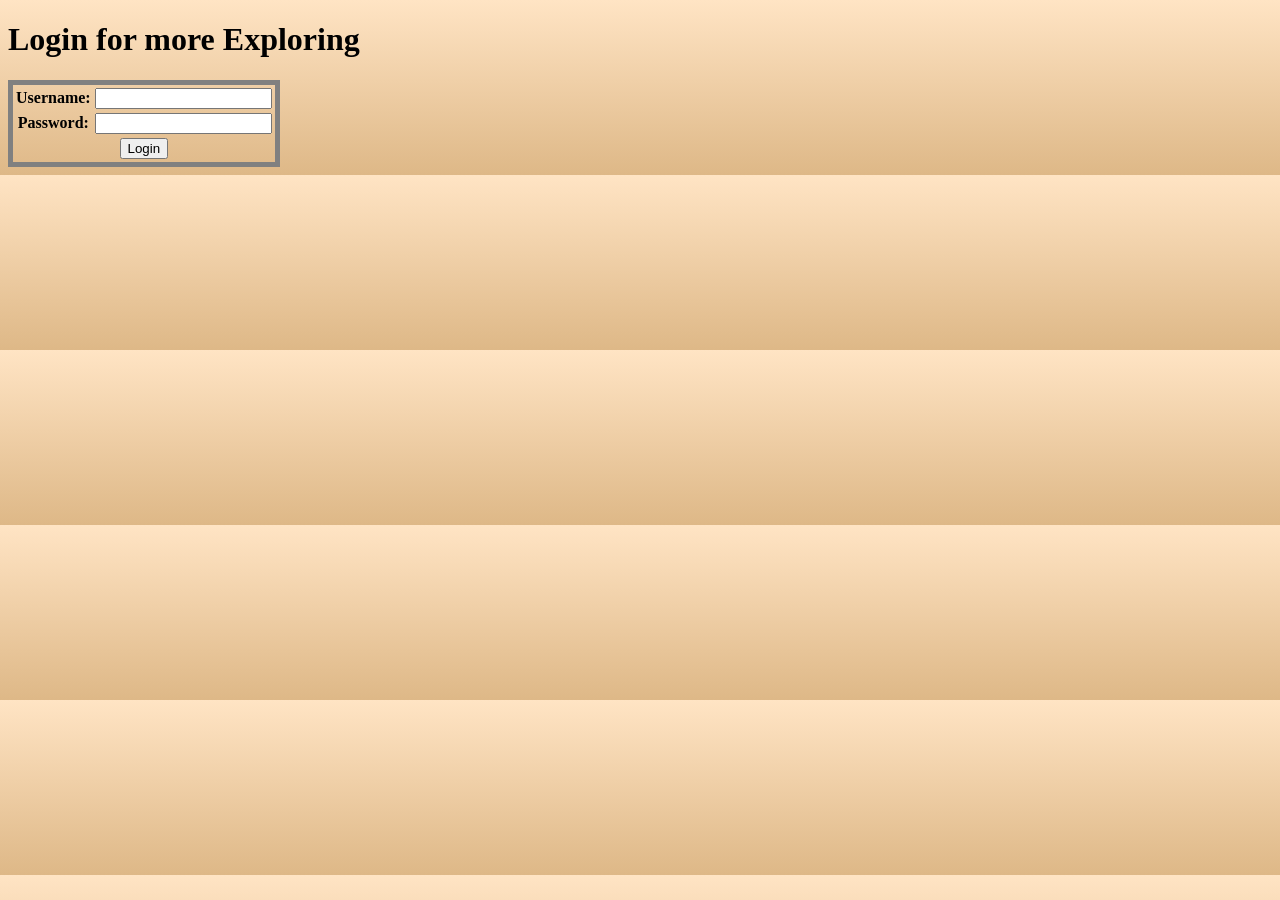
<file: login.html>
<!DOCTYPE html>
<html lang="en">
<head>
    <meta charset="UTF-8">
    <meta name="viewport" content="width=device-width, initial-scale=1.0">
    <title>Login hub</title>
    <style>
        table{
            border: 5px solid gray;

        }
        body{
            font-family: 'Times New Roman', Times, serif;
            background: linear-gradient(180deg, bisque, burlywood);
        }
    </style>
</head>
<body>
    <h1>Login for more Exploring</h1>
    <form action="get"></form>
    <table>
        <tr>
            <th>Username: </th>
            <td><input type="email"></td>
        </tr>
        <tr>
            <th>Password: </th>
            <td><input type="password"></td>
        </tr>
        <th colspan="2"><input type="submit" value="Login"></th>
    </table>
    </form>
</body>
</html>
</file>
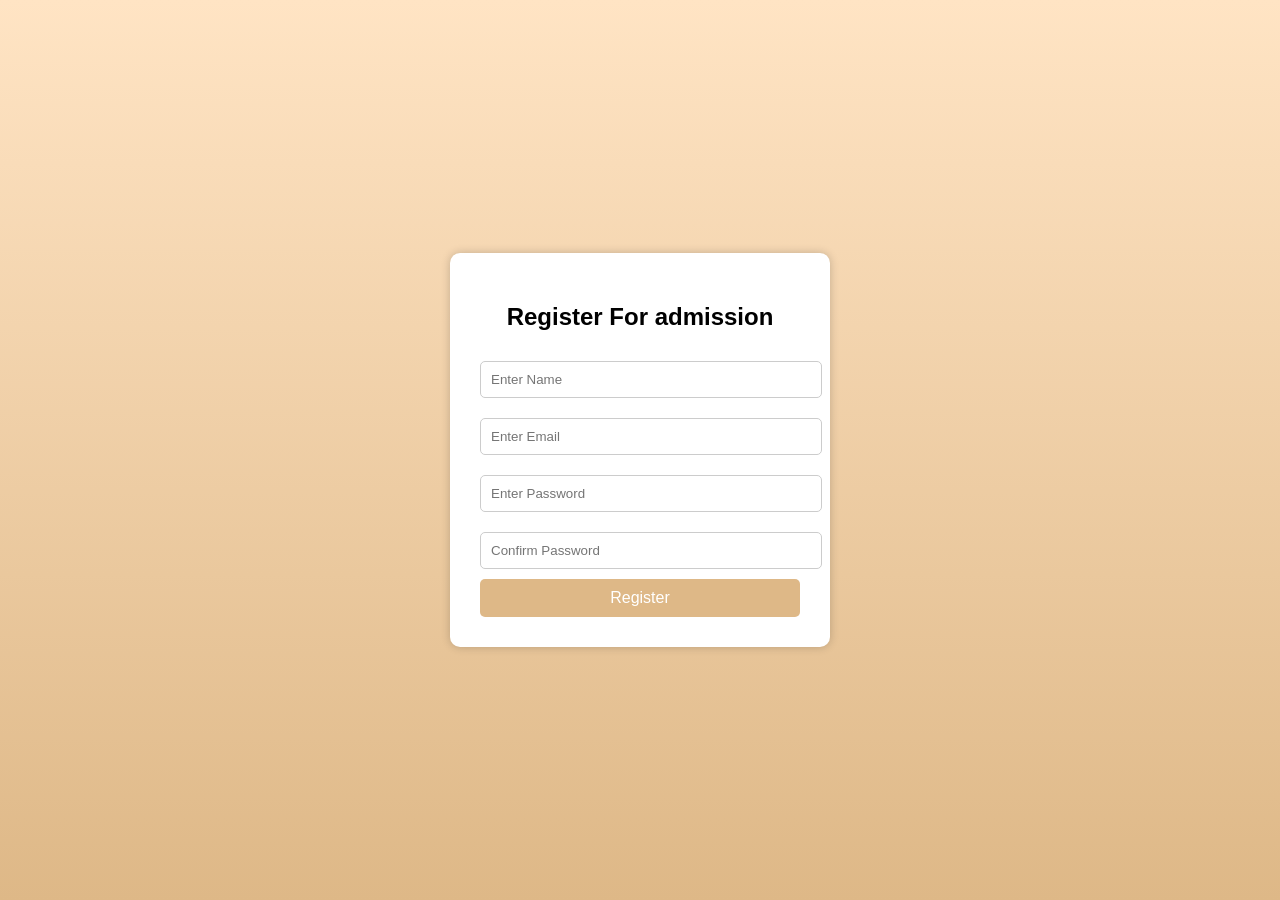
<file: register.html>
<!DOCTYPE html>
<html lang="en">
<head>
  <meta charset="UTF-8">
  <meta name="viewport" content="width=device-width, initial-scale=1.0">
  <title>Register Form</title>

  <style>
    body{
      margin: 0;
      height: 100vh;
      display: flex;
      justify-content: center;
      align-items: center;
      font-family: Arial, sans-serif;

      background: linear-gradient(180deg, bisque, burlywood);
    }

    .register-box{
      background: white;
      padding: 30px;
      border-radius: 10px;
      width: 320px;
      box-shadow: 0 0 10px rgba(0,0,0,0.2);
    }

    .register-box h2{
      text-align: center;
      margin-bottom: 20px;
    }

    .register-box input{
      width: 100%;
      padding: 10px;
      margin: 10px 0;
      border: 1px solid #ccc;
      border-radius: 5px;
    }

    .register-box button{
      width: 100%;
      padding: 10px;
      border: none;
      background: burlywood;
      color: white;
      font-size: 16px;
      border-radius: 5px;
      cursor: pointer;
    }

    .register-box button:hover{
      background: beige;
    }
  </style>
</head>

<body>

  <div class="register-box">
    <h2>Register For admission</h2>

    <form>
      <input type="text" placeholder="Enter Name" required>

      <input type="email" placeholder="Enter Email" required>

      <input type="password" placeholder="Enter Password" required>

      <input type="password" placeholder="Confirm Password" required>

      <button type="submit">Register</button>
    </form>
  </div>

</body>
</html>
</file>
